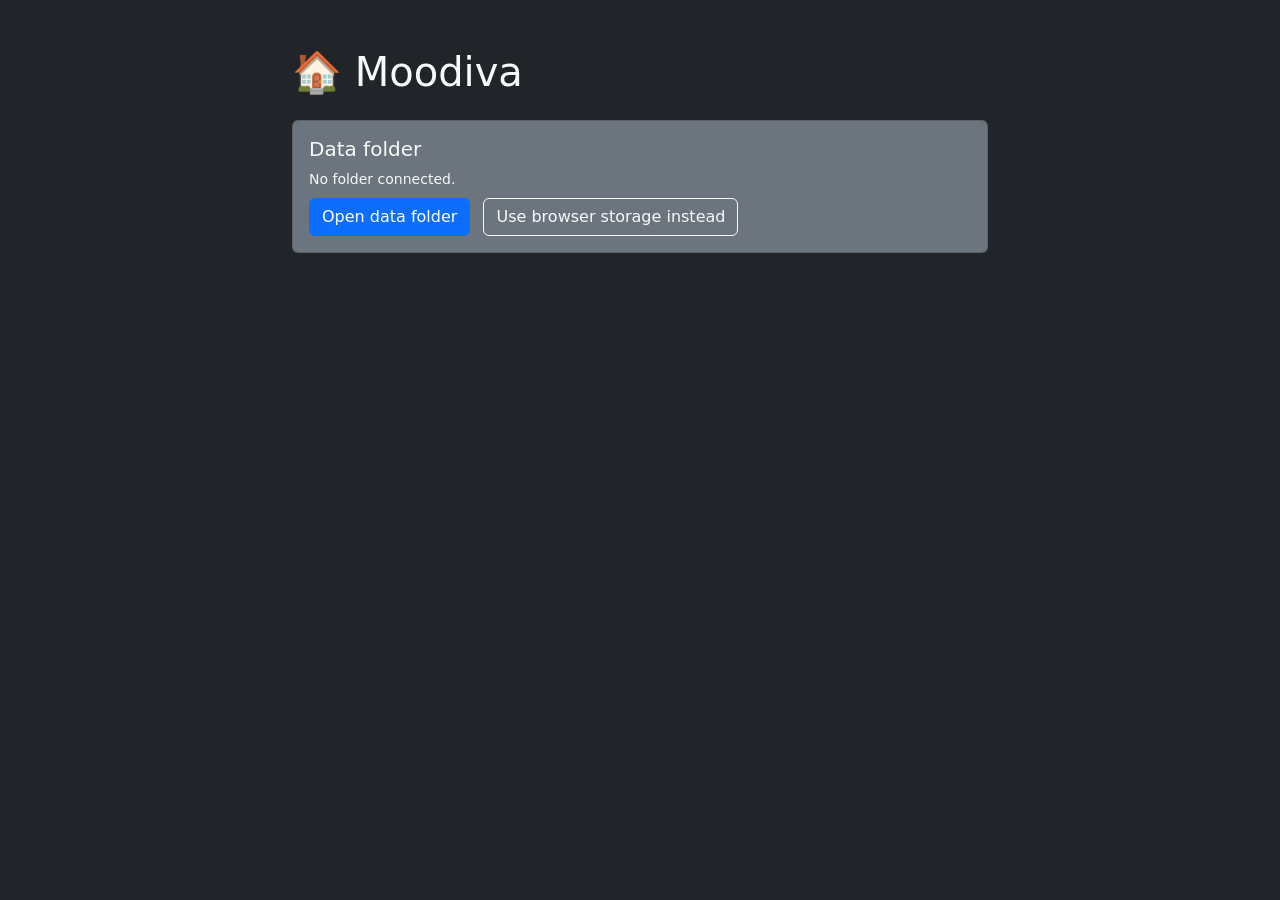
<file: index.html>
<!DOCTYPE html>
<html lang="en">
<head>
  <meta charset="UTF-8" />
  <meta name="viewport" content="width=device-width, initial-scale=1" />
  <title>Moodiva — Floor Plans</title>
  <link href="https://cdn.jsdelivr.net/npm/bootstrap@5.3.3/dist/css/bootstrap.min.css" rel="stylesheet" />
  <link href="css/style.css" rel="stylesheet" />
</head>
<body class="bg-dark text-light">
  <main class="container py-5" style="max-width: 720px;">
    <h1 class="mb-4">🏠 Moodiva</h1>

    <div id="connectCard" class="card bg-secondary text-light mb-4">
      <div class="card-body">
        <h5 class="card-title">Data folder</h5>
        <p class="card-text small mb-2" id="folderStatus">No folder connected.</p>
        <button id="btnFolder" class="btn btn-primary me-2">Open data folder</button>
        <button id="btnBrowser" class="btn btn-outline-light">Use browser storage instead</button>
      </div>
    </div>

    <div id="projectsCard" class="card bg-secondary text-light d-none">
      <div class="card-body">
        <h5 class="card-title">Projects</h5>
        <ul id="projectList" class="list-group mb-3"></ul>
        <div class="input-group">
          <input id="newName" class="form-control" placeholder="New project name" />
          <button id="btnCreate" class="btn btn-success">Create</button>
        </div>
      </div>
    </div>
  </main>

  <script src="js/storage.js"></script>
  <script src="js/db.js"></script>
  <script>
    const $ = id => document.getElementById(id);
    let currentPath = null;

    async function refresh() {
      $('folderStatus').textContent = Storage.mode === 'folder'
        ? `Connected folder: ${Storage.folderName}`
        : Storage.mode === 'browser' ? 'Using in-browser storage (export manually to keep files).' : 'No folder connected.';
      $('btnFolder').textContent = Storage.mode ? 'Change data folder' : 'Open data folder';
      const connected = !!Storage.mode;
      $('projectsCard').classList.toggle('d-none', !connected);
      if (!connected) return;
      const list = await DB.list();
      $('projectList').innerHTML = list.length ? '' : '<li class="list-group-item bg-dark text-muted">No projects yet.</li>';
      for (const p of list) {
        const li = document.createElement('li');
        li.className = 'list-group-item bg-dark text-light d-flex justify-content-between align-items-center';
        li.innerHTML = `<a href="app.html?project=${encodeURIComponent(p.path)}" class="text-info text-decoration-none">${p.file}</a>` +
          `<button class="btn btn-sm btn-outline-danger" data-path="${p.path}">Delete</button>`;
        li.querySelector('button').onclick = async () => {
          if (confirm(`Delete ${p.file}?`)) { await DB.remove(p.path); refresh(); }
        };
        $('projectList').appendChild(li);
      }
    }

    $('btnFolder').onclick = async () => {
      try { await Storage.openFolder(); refresh(); } catch (e) { /* cancelled */ }
    };
    $('btnBrowser').onclick = async () => { Storage.useBrowserMode(); refresh(); };
    $('btnCreate').onclick = async () => {
      const name = $('newName').value.trim();
      if (!name) return;
      await DB.create(name);
      $('newName').value = '';
      refresh();
    };

    Storage.tryReconnect().then(refresh);
  </script>
</body>
</html>
</file>
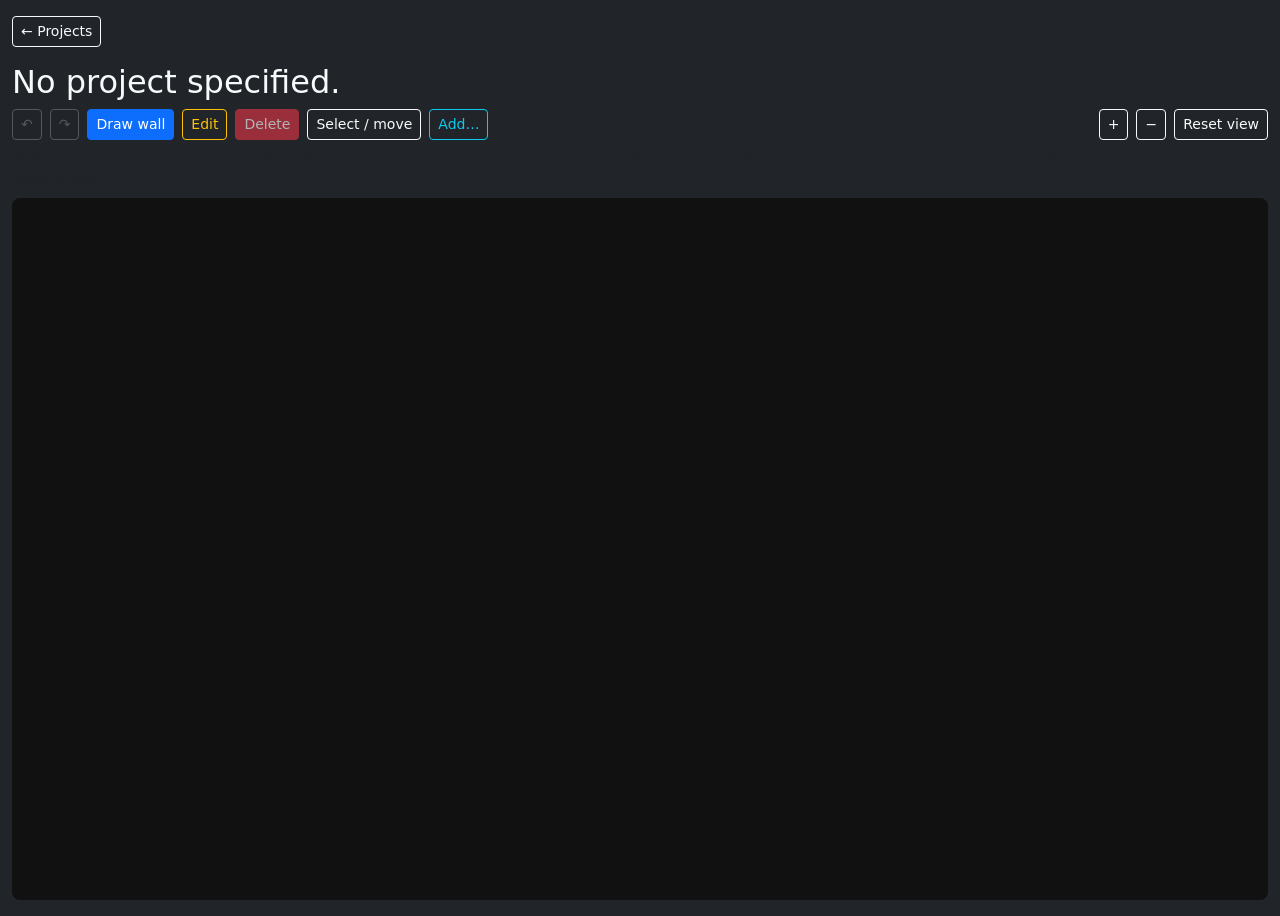
<file: app.html>
<!DOCTYPE html>
<html lang="en">
<head>
  <meta charset="UTF-8" />
  <meta name="viewport" content="width=device-width, initial-scale=1" />
  <title>Moodiva — Editor</title>
  <link href="https://cdn.jsdelivr.net/npm/bootstrap@5.3.3/dist/css/bootstrap.min.css" rel="stylesheet" />
  <link href="css/style.css" rel="stylesheet" />
</head>
<body class="bg-dark text-light">
  <main class="container-fluid py-3">
    <a href="index.html" class="btn btn-sm btn-outline-light mb-3">← Projects</a>
    <h2 id="title">Loading…</h2>

    <div class="d-flex flex-wrap gap-2 align-items-center mb-2">
      <button id="undoBtn" class="btn btn-outline-secondary btn-sm" disabled title="Undo (Ctrl+Z)">↶</button>
      <button id="redoBtn" class="btn btn-outline-secondary btn-sm" disabled title="Redo (Ctrl+Y)">↷</button>
      <button id="modeDraw" class="btn btn-primary btn-sm">Draw wall</button>
      <button id="modeEdit" class="btn btn-outline-warning btn-sm">Edit</button>
      <button id="deleteSelected" class="btn btn-danger btn-sm" disabled>Delete</button>
      <button id="modeSelect" class="btn btn-outline-light btn-sm">Select / move</button>
      <button id="addBtn" class="btn btn-outline-info btn-sm">Add…</button>
      <span class="ms-auto d-flex gap-2 align-items-center">
        <button id="zoomIn" class="btn btn-outline-light btn-sm">+</button>
        <button id="zoomOut" class="btn btn-outline-light btn-sm">−</button>
        <button id="zoomReset" class="btn btn-outline-light btn-sm">Reset view</button>
      </span>
    </div>
    <div class="text-muted small mb-2">Shift+drag or middle-drag to pan · wheel to zoom · Delete removes selected · Esc cancels · Ctrl+Z / Ctrl+Y undo/redo · arrows nudge selection · click a wall to place a door/window</div>

    <div id="inspector" class="d-none align-items-center gap-2 mb-2 small">
      <strong>Selected wall:</strong>
      <label>Length (cm) <input id="wallLen" type="number" step="any" min="5" style="width:90px" class="form-control form-control-sm d-inline-block" /></label>
      <label>Angle (°) <input id="wallAngle" type="number" step="any" style="width:80px" class="form-control form-control-sm d-inline-block" /></label>
      <label>Thickness (cm) <input id="wallThick" type="number" step="any" min="5" max="60" style="width:70px" class="form-control form-control-sm d-inline-block" /></label>
      <label>Fill <select id="wallFill" class="form-select form-select-sm d-inline-block" style="width:140px">
        <option value="solid">Opaque</option>
        <option value="dots">Dots</option>
        <option value="dash">Diagonal dashes</option>
      </select></label>
      <span class="text-muted">(length anchored at wall start, angle measured from +X axis)</span>
    </div>

    <div id="assetInspector" class="d-none align-items-center gap-2 mb-2 small">
      <strong>Selected <span id="assetType">asset</span>:</strong>
      <label>Width (cm) <input id="assetWidth" type="number" step="any" min="5" style="width:90px" class="form-control form-control-sm d-inline-block" /></label>
      <button id="assetDir" class="btn btn-outline-secondary btn-sm">Direction</button>
      <button id="assetHinge" class="btn btn-outline-secondary btn-sm">Hinge side</button>
      <span class="text-muted">(drag to slide along, or onto, any wall)</span>
    </div>

    <svg id="plan" style="width:100%; height:78vh; background:#111; border-radius:8px; touch-action:none;">
      <defs>
        <pattern id="patDots" width="7" height="7" patternUnits="userSpaceOnUse">
          <rect width="7" height="7" fill="rgba(224,224,224,0.14)" />
          <circle cx="3.5" cy="3.5" r="1.6" fill="#e0e0e0" />
        </pattern>
        <pattern id="patDash" width="8" height="8" patternUnits="userSpaceOnUse">
          <rect width="8" height="8" fill="rgba(224,224,224,0.14)" />
          <path d="M-2,2 L2,-2 M0,8 L8,0 M6,10 L10,6" stroke="#e0e0e0" stroke-width="1.4" />
        </pattern>
      </defs>
      <g id="world"></g>
      <g id="overlay"></g>
    </svg>
  </main>

  <div class="modal fade" id="addModal" tabindex="-1" aria-hidden="true">
    <div class="modal-dialog modal-dialog-centered">
      <div class="modal-content bg-dark text-light">
        <div class="modal-header">
          <h5 class="modal-title">Add</h5>
          <button type="button" class="btn-close btn-close-white" data-bs-dismiss="modal" aria-label="Close"></button>
        </div>
        <div class="modal-body d-flex flex-column gap-3">
          <div>
            <h6 class="mb-2">Room</h6>
            <div class="d-flex gap-2 align-items-center">
              <select id="roomShape" class="form-select form-select-sm" style="width:130px">
                <option value="square" selected>Square</option>
                <option value="rectangle">Rectangle</option>
              </select>
              <input id="roomArea" type="number" step="any" min="1" placeholder="Area (m²)" style="width:120px" class="form-control form-control-sm" />
              <button id="addRoomBtn" class="btn btn-outline-success btn-sm">Add room</button>
            </div>
          </div>
          <div>
            <h6 class="mb-2">Openings</h6>
            <div class="d-flex gap-2">
              <button id="addDoorBtn" class="btn btn-outline-info btn-sm">Add door</button>
              <button id="addWindowBtn" class="btn btn-outline-info btn-sm">Add window</button>
            </div>
            <div class="text-muted small mt-1">Then click a wall to place it.</div>
          </div>
        </div>
      </div>
    </div>
  </div>

  <script src="https://cdn.jsdelivr.net/npm/bootstrap@5.3.3/dist/js/bootstrap.bundle.min.js"></script>
  <script src="js/storage.js"></script>
  <script src="js/db.js"></script>
  <script src="js/editor.js"></script>
  <script>
    (async () => {
      const path = new URLSearchParams(location.search).get('project');
      if (!path) { document.getElementById('title').textContent = 'No project specified.'; return; }
      const ok = await Storage.tryReconnect();
      if (!ok) { document.getElementById('title').textContent = 'No data folder connected — go back and pick one.'; return; }
      const p = await DB.open(path);
      document.getElementById('title').textContent = p.name;
      Editor.init(p, path);
    })();
  </script>
</body>
</html>
</file>
<file: css/style.css>
body { background: #1b1b1b; }
.list-group-item { border-color: #444; }
pre { color: #9f9; max-height: 60vh; overflow: auto; }
</file>
